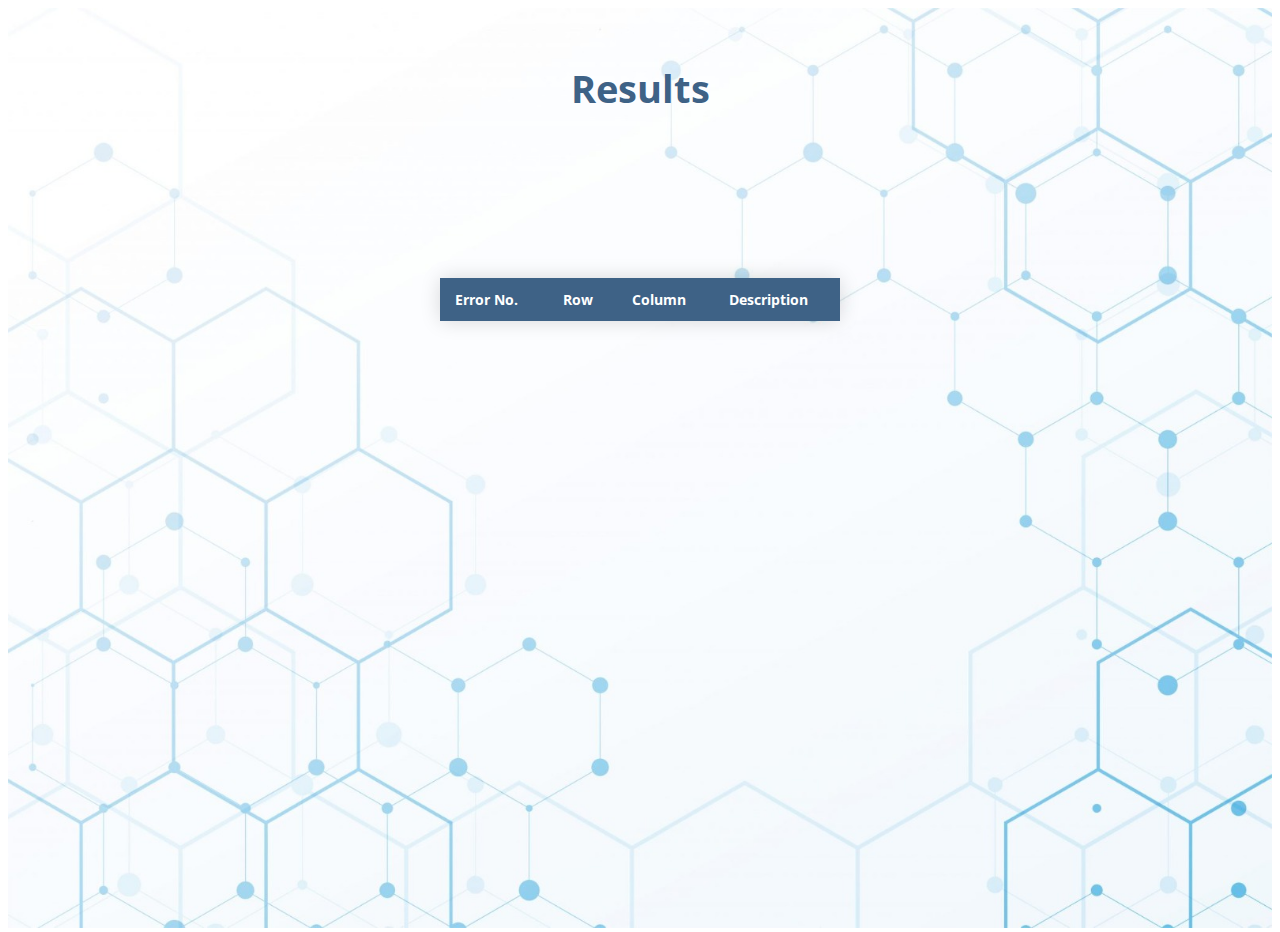
<file: Project1/qa-qc-tool/qa-qc-tool/target/classes/static/print.html>
<!DOCTYPE html>
<html lang="en">
<head>
    <meta charset="UTF-8">
    <title>QA-QC-Tool</title>
    <link rel="stylesheet" href="stylesheet.css" />
    <link href="https://fonts.googleapis.com/css?family=Lobster" rel="stylesheet">
    <script src="https://ajax.googleapis.com/ajax/libs/jquery/3.2.1/jquery.min.js"></script>
    <script type="text/javascript">
        function showData() {
             $.ajax({
    	        url: "http://localhost:8080/print",
    	            success: function(data){
    	               console.log(data);
    	               var table = document.getElementById('resultTable');
    	               if (data == "No errors detected in file. File Upload is successful.") {
    	                    table.remove();
                            var messageLabel = document.getElementById('success');
                            messageLabel.innerHTML = data;
    	               } else {
    	                    let tableData = data.split(",");
    	                    console.log(tableData);
    	                    table.createTBody();
    	                    var tableBodyRef = table.getElementsByTagName('tbody')[0];
    	                    for (let i = 0; i < tableData.length; i++) {
    	                        let tableDataString = tableData[i] + "";
    	                        let rowData = tableDataString.split("|");
                                var row = tableBodyRef.insertRow();
                                var cell0 = row.insertCell(0);
                                var element = document.createElement("LABEL");
                                element.innerHTML = i + 1;
                                cell0.append(element);
                                var cell1 = row.insertCell(1);
                                var element1 = document.createElement("LABEL");
                                element1.innerHTML = rowData[0];
                                cell1.appendChild(element1);
                                var cell2 = row.insertCell(2)
                                var element2 = document.createElement("LABEL");
                                element2.innerHTML = rowData[2];
                                cell2.appendChild(element2);
                                var cell3 = row.insertCell(2);
                                var element3 = document.createElement("LABEL");
                                element3.innerHTML = rowData[1];
                                cell3.appendChild(element3);
    	                    }
    	               }
    	            },
    	        error: function() {
    		        alert("There was an error.");
    	        }
            });
        }
    </script>
</head>
<body onload="showData()">
<div class="content-wrapper">
    <img src="./background.jpeg">
    <div class="mainHeading">
        <h1> Results </h1>
    </div>
</div>
<div class="tableContainer">
    <p id="success" class="info"> </p>
    <table style="overflow: auto;" class="content-table" id="resultTable">
        <thead>
        <tr>
            <th> Error No. </th>
            <th> Row </th>
            <th> Column </th>
            <th> Description </th>
        </tr>
        </thead>
    </table>
    <tbody></tbody>
</div>

</body>
</html>
</file>
<file: Project1/qa-qc-tool/qa-qc-tool/target/classes/static/stylesheet.css>
@import url(https://fonts.googleapis.com/css?family=Open+Sans:700,300);

.body {
    width: 100%;
    height: auto;
    overflow: hidden;
}

.box-container {
    margin-top: 5%;
    width: 100%;
    height: auto;
    display: flex;
    flex-direction: row;
    flex-wrap: wrap;
    justify-content: center;
    box-shadow: 8px 10px 15px 0 rgba(0, 0, 0, 0.2);
    align-items: center;
}

.box {
    width: 320px;
    height: 300px;
    background: linear-gradient(to top right, #3E6286 0%, black 100%);
    color: white;
    font-size: 30px;
    text-align: center;
    border-radius: 10px;
    margin: 20px;
    font-family: "Open Sans", Helvetica, sans-serif;
}

.title {
	width: 100%;
	height: 30px;
	color: white;
	border-bottom: 1px solid #fff;
	margin-top: 10px;
	text-align: center;
}

.info {
    height: 30px;
    color: darkcyan;
    font-size: 24px;
    font-family: "Open Sans", Helvetica, sans-serif;
    margin-left: auto;
    margin-right: auto;
}

h2 {
	font-size: 16px;
	font-weight: 300;
	color: white;
}

.dropzone {
    margin-left: auto;
    margin-right: auto;
    display: block;
}

.upload-icon {
	width: 120px;
    height: 120px;
}

.upload-input {
	position: relative;
	top: -92px;
	left: 0;
	width: 100%;
	height: 100%;
	opacity: 0;
}

.btn {
	position: relative;
	width: 140px;
	height: 40px;
	background: #3E6286;
	color: white;
	border-radius: 3px;
	border: 0;
	transition: all 0.3s ease-in-out;
	font-size: 15px;
}

.btn:hover {
	background: orange;
}

.fileName {
    margin-left: auto;
    margin-right: auto;
    display: block;
    font-size: 15px;
}

.content-wrapper {
    width: 100%;
}

.content-wrapper img {
    width: 100%;
}

.logo {
    position: absolute;
    top: 3%;
    left: 1%;
}

.mainHeading {
    width: 100%;
    position: relative;
    margin-top: -70%
}

.mainHeading h3{
    text-align: center;
    color: #3E6286;
    margin-top: 1px;
    font-size: 3vw;
    font-family: "Open Sans", Helvetica, sans-serif;
}

.mainHeading h1{
    text-align: center;
    position: relative;
    color: #3E6286;
    top: -10px;
    font-size: 3vw;
    font-family: "Open Sans", Helvetica, sans-serif;
}

.content-table {
  border-collapse: collapse;
  margin: 50px 0;
  font-size: 0.9em;
  min-width: 400px;
  border-radius: 5px 5px 0 0;
  overflow: hidden;
  box-shadow: 0 0 20px rgba(0, 0, 0, 0.15);
  margin-left: auto;
  margin-right: auto;
  height: auto;
  table-layout:fixed;
}

.content-table thead tr {
  background-color: #3E6286;
  color: white;
  text-align: left;
  font-weight: bold;
}

.content-table thead {
    position: sticky;
    top: 0;
}

.content-table th,
.content-table td {
  padding: 12px 15px;
  font-family: "Open Sans", Helvetica, sans-serif;
}

.content-table tbody tr {
  border-bottom: 1px solid grey;
  background-color: lavender;
}

.content-table tbody tr:nth-of-type(even) {
  background-color: #f3f3f3;
}

.content-table tbody tr:last-of-type {
  border-bottom: 2px solid #3E6286;
}

.tableContainer {
    display: grid;
    max-height: 600px;
    overflow-x: auto;
    overflow-y : scroll;

}
</file>
